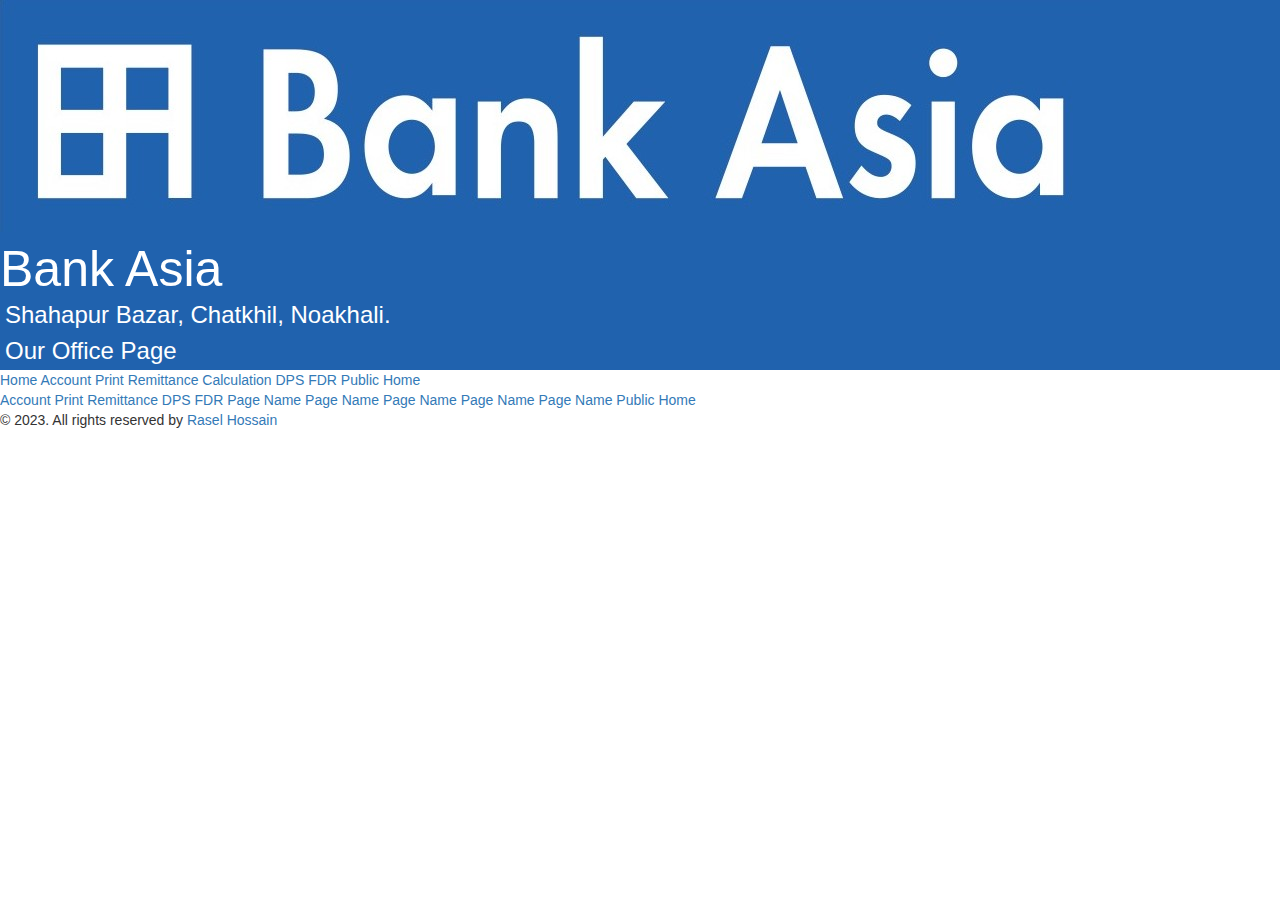
<file: index.html>
<!DOCTYPE html>
<html lang="en">
<head>
    <meta charset="UTF-8">
    <meta http-equiv="X-UA-Compatible" content="IE=edge">
    <meta name="viewport" content="width=device-width, initial-scale=1.0">
    <title>Bank Asia Office Page</title>
    <link rel="icon" type="image/x-icon" href="./AdibRasel.png">
    <link rel="stylesheet" href="./style.css">
    <!-- <boostrap> -->
        <link rel="stylesheet" href="https://maxcdn.bootstrapcdn.com/bootstrap/3.4.1/css/bootstrap.min.css">
        <script src="https://ajax.googleapis.com/ajax/libs/jquery/3.6.4/jquery.min.js"></script>
        <script src="https://maxcdn.bootstrapcdn.com/bootstrap/3.4.1/js/bootstrap.min.js"></script>
    <!-- </boostrap> -->
</head>
<body class="BG">
  
    <header class="header">
            <div class="top_logo">
              <a href="./index.html">
                <img src="./Bank_Asia_Logo_Print.jpg" alt="">
              </a>
            </div>    
            <div class=" title_right">
                <h2>Bank Asia</h2>
                <h3>Shahapur Bazar, Chatkhil, Noakhali.</h3>
                <h3>Our Office Page</h3>
            </div>
    </header>

    <section>
      <div class="Top_Menu_Section">
        <a href="#" class="Active">Home</a>
        <a href="./AC_Print.html">Account Print</a>
        <a href="./Remittance_Calculation.html">Remittance Calculation</a>
        <a href="./DPS.html">DPS</a>
        <a href="./FDR.html">FDR</a>
        <a href="https://bank-asia.netlify.app/" target="_blank">Public Home</a>
      </div>
    </section>





    <section class="BG_light">
      <div class=" Menu_Section ">
        <a href="./AC_Print.html">Account Print</a>
        <a href="./Remittance_Calculation.html">Remittance</a>
        <a href="./DPS.html">DPS</a>
        <a href="./FDR.html">FDR</a>
        <a href="">Page Name</a>
        <a href="">Page Name</a>
        <a href="">Page Name</a>
        <a href="">Page Name</a>
        <a href="">Page Name</a>
        <a href="https://bank-asia.netlify.app/" target="_blank">Public Home</a>
      </div>
    </section>


  






    <section class="BG_light">
      <div class="Footer">
        © 2023. All rights reserved by 
        <a href="https://adibrasel.github.io/My_Portfolio/" class="text-bold" target="_blank">
            Rasel Hossain
        </a>
      </div>
    </section>
    







    <script src="./script.js"></script>
</body>
</html>
</file>
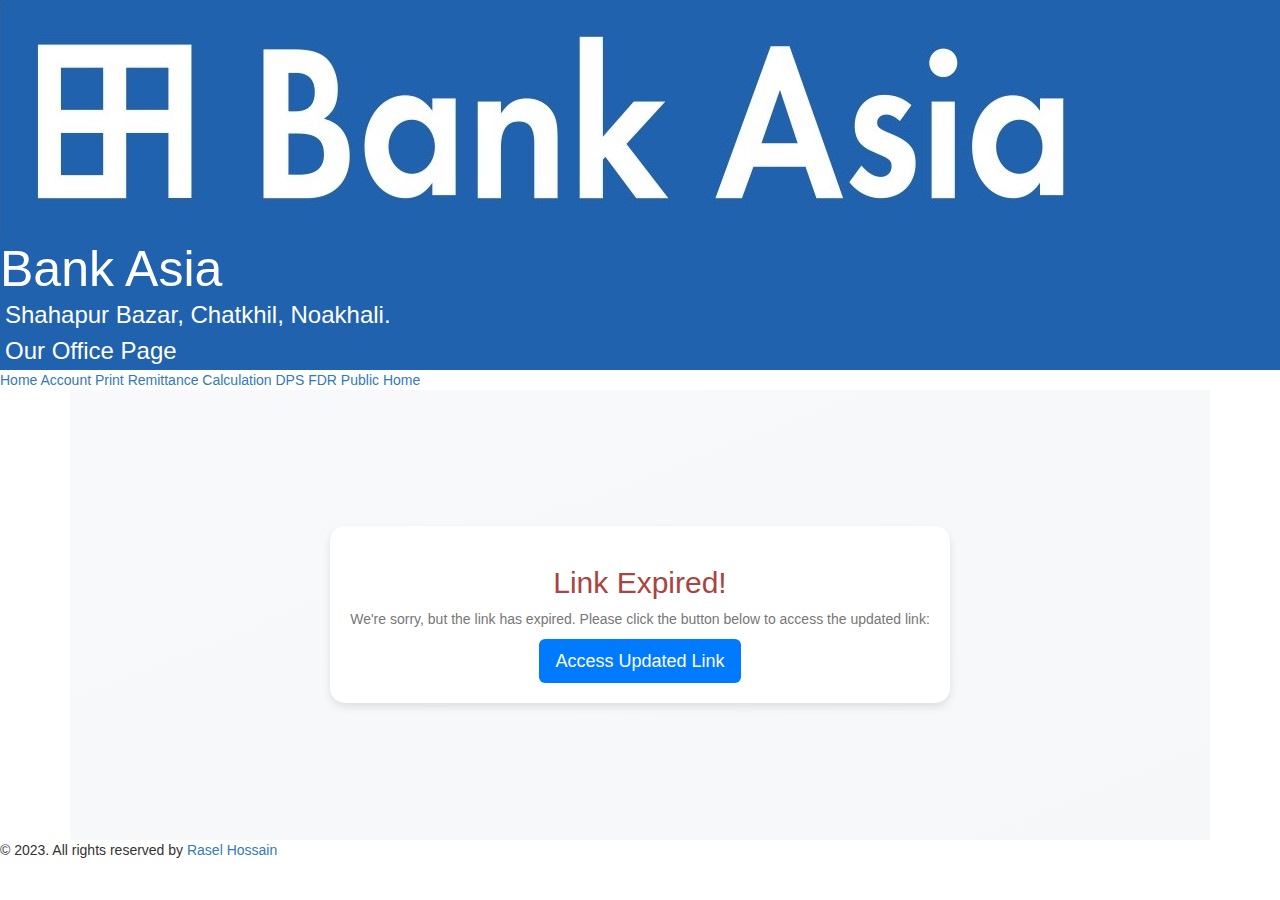
<file: AC_Print.html>
<!DOCTYPE html>
<html lang="en">

<head>
  <meta charset="UTF-8">
  <meta http-equiv="X-UA-Compatible" content="IE=edge">
  <meta name="viewport" content="width=device-width, initial-scale=1.0">
  <title>Link Expiry Notification</title>
  <link rel="icon" type="image/x-icon" href="./AdibRasel.png">
  <link rel="stylesheet" href="./style.css">
  <!-- <boostrap> -->
  <link rel="stylesheet" href="https://maxcdn.bootstrapcdn.com/bootstrap/3.4.1/css/bootstrap.min.css">
  <script src="https://ajax.googleapis.com/ajax/libs/jquery/3.6.4/jquery.min.js"></script>
  <script src="https://maxcdn.bootstrapcdn.com/bootstrap/3.4.1/js/bootstrap.min.js"></script>
  <!-- </boostrap> -->


  <style>
    .expiry-section {
      display: flex;
      align-items: center;
      justify-content: center;
      height: 50vh;
      background: linear-gradient(to bottom right, #f8f9fa, #e9ecef69);
    }

    .cardAlart {
      border: none;
      border-radius: 15px;
      box-shadow: 0 4px 8px rgba(0, 0, 0, 0.1);
      background-color: white;
      padding: 20px;
    }

    .btn-primary {
      background: #007bff;
      border: none;
      transition: background 0.3s ease;
    }

    .btn-primary:hover {
      background: #0056b3;
    }
  </style>



</head>

<body class="BG">

  <header class="header">
    <div class="top_logo">
      <a href="./index.html">
        <img src="./Bank_Asia_Logo_Print.jpg" alt="">
      </a>
    </div>

    <div class=" title_right">
      <h2>Bank Asia</h2>
      <h3>Shahapur Bazar, Chatkhil, Noakhali.</h3>
      <h3>Our Office Page</h3>
    </div>
  </header>



  <section>
    <div class="Top_Menu_Section">
      <a href="./index.html">Home</a>
      <a href="./AC_Print.html" class="Active">Account Print</a>
      <a href="./Remittance_Calculation.html">Remittance Calculation</a>
      <a href="./DPS.html">DPS</a>
      <a href="./FDR.html">FDR</a>
      <a href="https://bank-asia.netlify.app/" target="_blank">Public Home</a>
    </div>
  </section>











  <div class="container">

    <!-- Old Design Start  -->
    <!-- <div class="col-md-5 left_side">
      <p>Account Information</p>

      <label>Account Number:</label>
      <input id="AC_No_Input" class="form-control" type="number" placeholder="Account Number"> <br>

      <label>Account Name:</label>
      <input id="AC_Title_Input" class="form-control" type="text" placeholder="Account Name"> <br>

      <label>Mobile Number:</label>
      <input id="AC_Mobile_No_Input" class="form-control" type="number" placeholder="Mobile Number"> <br>

      <button onclick="Submit()" class="btn btn-primary">Submit</button>
      <button onclick="Print('Print_Section')" class="btn btn-primary">Print</button>

    </div>

    <div id="Print_Section" class="Print_Section Bg_white">
      <div class="Print_Size">
        <div class="Title Bg_white">
          <div class="Left_Side Bg_white">
            <img class='Logo Bg_white' src="./Bank_Asia_Logo_Print.jpg" alt="Bank Asia" />
          </div>
          <div class="Right_Side Bg_white">
            <div class="AgentBanking Bg_white">Agent Banking</div>
            <div class="Address Bg_white">Shahapur Bazar, Chatkhil, Noakhali</div>
          </div>
        </div>

        <div class="Ac_Info --Account Information start this is comment--">
          
          <img src="./Ac_Info.JPG" alt="">
        </div>
        <div class="Dynamic_Text Bg_white">
          <table>
            <tr>
              <td>
                <div class="AC_Title Bg_white">Account Name</div>
              </td>
              <td>
                <div class="Dynamic_AC_Info" id='AC_Title_Show'></div>
              </td>
            </tr>
            <tr>
              <td>
                <div class="AC_No Bg_white">Account Number</div>
              </td>
              <td>
                <div class="Dynamic_AC_Info" id='AC_No_Show'></div>
              </td>
            </tr>
            <tr>
              <td>
                <div class="AC_Mobile_No Bg_white">A/C Mobile No</div>
              </td>
              <td>
                <div class="Dynamic_AC_Info" id='AC_Mobile_No_Show'></div>
              </td>
            </tr>
          </table>
        </div>
        <div class="Emergency_Text Bg_white">
          Routing Number : <strong class='Bg_white'>070270602</strong> <br />
          Branch Name : <strong class='Bg_white'>Agent Banking</strong> <br />
          Swift Code : <strong class='Bg_white'>BALBBDDH</strong> <br />
          Emergency Contact : <strong class='Bg_white'>+8801711-055368, +8801720-126229</strong> <br>
          E-mail : <strong class='Bg_white'>sahapurbazar.1946@gmail.com, borhanraju2008@gmail.com</strong>
        </div>

      </div>


    </div> -->
    <!-- Old Design End  -->



    <!-- Notifaction start  -->
    <div class="expiry-section">
      <div class="cardAlart p-4 text-center">
        <h2 class="text-danger mb-3">Link Expired!</h2>
        <p class="text-muted">We're sorry, but the link has expired. Please click the button below to access the updated
          link:</p>
        <a href="https://bankacps.netlify.app/MyBank/BankAsiaSahapur" class="btn btn-primary btn-lg mt-3">Access
          Updated Link</a>
      </div>
    </div>
    <!-- Notifaction end -->


  </div>





  <section class="BG_light">
    <div class="Footer">
      © 2023. All rights reserved by
      <a href="https://adibrasel.github.io/My_Portfolio/" class="text-bold" target="_blank">
        Rasel Hossain
      </a>
    </div>
  </section>


  <script src="./script.js"></script>
</body>

</html>
</file>
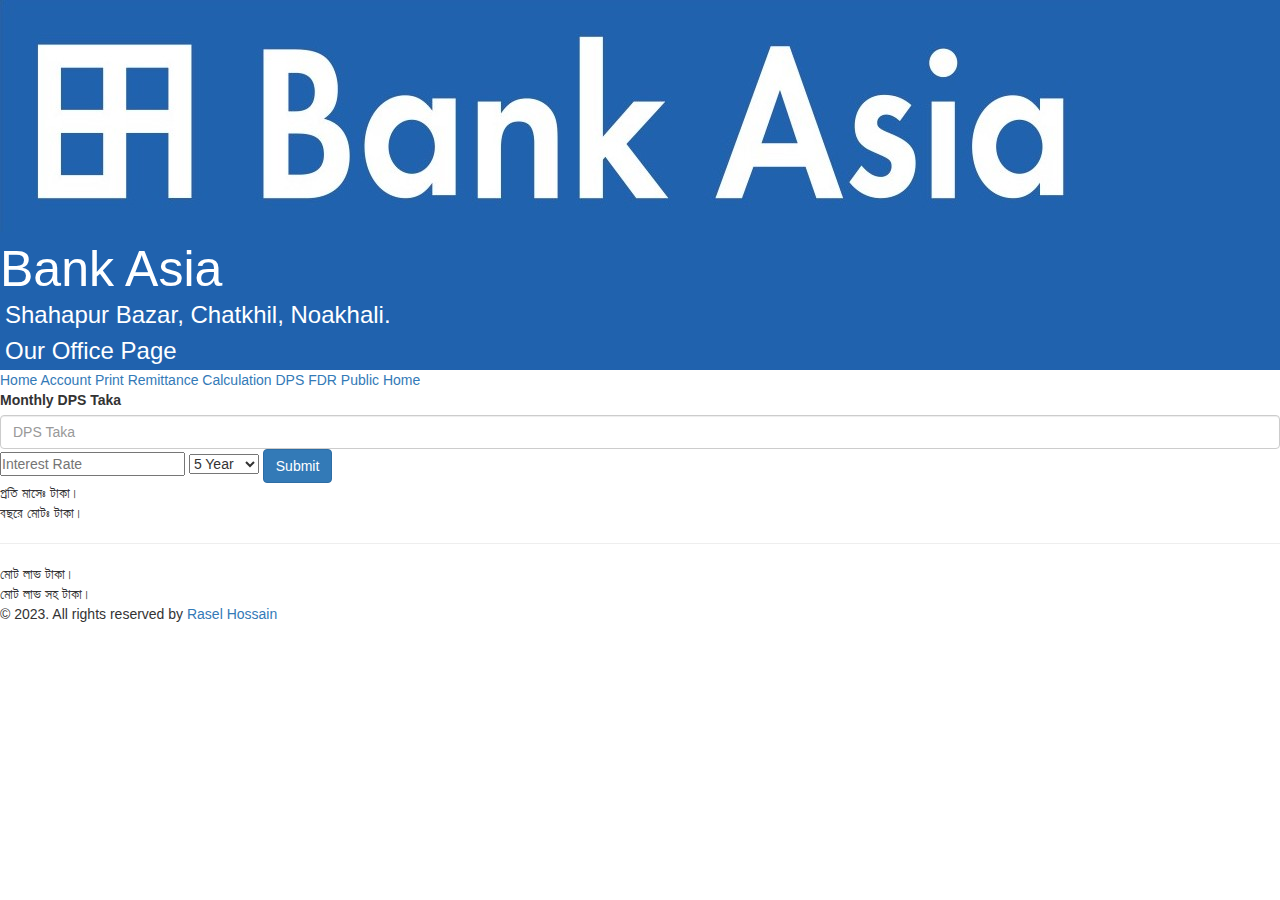
<file: DPS.html>
<!DOCTYPE html>
<html lang="en">
<head>
    <meta charset="UTF-8">
    <meta http-equiv="X-UA-Compatible" content="IE=edge">
    <meta name="viewport" content="width=device-width, initial-scale=1.0">
    <title>DPS</title>
    <link rel="icon" type="image/x-icon" href="./AdibRasel.png">
    <link rel="stylesheet" href="./style.css">
    <!-- <boostrap> -->
        <link rel="stylesheet" href="https://maxcdn.bootstrapcdn.com/bootstrap/3.4.1/css/bootstrap.min.css">
        <script src="https://ajax.googleapis.com/ajax/libs/jquery/3.6.4/jquery.min.js"></script>
        <script src="https://maxcdn.bootstrapcdn.com/bootstrap/3.4.1/js/bootstrap.min.js"></script>
    <!-- </boostrap> -->
</head>
<body class="BG">
  
    <header class="header">
        <div class="top_logo">
            <a href="./index.html">
                <img src="./Bank_Asia_Logo_Print.jpg" alt="">
            </a>
        </div>

        <div class=" title_right">
            <h2>Bank Asia</h2>
            <h3>Shahapur Bazar, Chatkhil, Noakhali.</h3>
            <h3>Our Office Page</h3>
        </div>
    </header>



    <section>
        <div class="Top_Menu_Section">
          <a href="./index.html">Home</a>
          <a href="./AC_Print.html">Account Print</a>
          <a href="./Remittance_Calculation.html">Remittance Calculation</a>
          <a href="#" class="Active">DPS</a>
          <a href="./FDR.html">FDR</a>
          <a href="https://bank-asia.netlify.app/" target="_blank">Public Home</a>
        </div>
    </section>




    <section>
        <div class="Boxs">
            <div class="Boxs_Left">
                <label>Monthly DPS Taka</label><br>
                <input id="DPSTaka" type="number" placeholder="DPS Taka" class="form-control">

                <input id="InterestRate" type="number" placeholder="Interest Rate">

                <select id="DPSYear">
                    <option value="1">1 Year</option>
                    <option value="2">2 Year</option>
                    <option value="3">3 Year</option>
                    <option value="4">4 Year</option>
                    <option selected value="5">5 Year</option>
                    <option value="6">6 Year</option>
                    <option value="7">7 Year</option>
                    <option value="8">8 Year</option>
                    <option value="9">9 Year</option>
                    <option value="10">10 Year</option>
                    <option value="11">11 Year</option>
                    <option value="12">12 Year</option>
                </select>

               

                <button onclick="DPSButton()" class="btn btn-primary">Submit</button>
            </div>
            <div class="Boxs_Right">
                প্রতি মাসেঃ <span id="Monthltk"> </span> টাকা। <br>
                <span id="YearTk"> </span> বছরে মোটঃ <span id="DPSTotalTaka"> </span> টাকা। <br>
                <hr>
                মোট লাভ <span id="DPSBonus"> </span> টাকা। <br>
                মোট লাভ সহ <span id="DPSInTotalTaka"> </span> টাকা। <br>

                
                
            </div>
        </div>
    </section>




   





    <section class="BG_light">
      <div class="Footer">
        © 2023. All rights reserved by 
        <a href="https://adibrasel.github.io/My_Portfolio/" class="text-bold" target="_blank">
            Rasel Hossain
        </a>
      </div>
    </section>


    <script src="./script.js"></script>
</body>
</html>
</file>
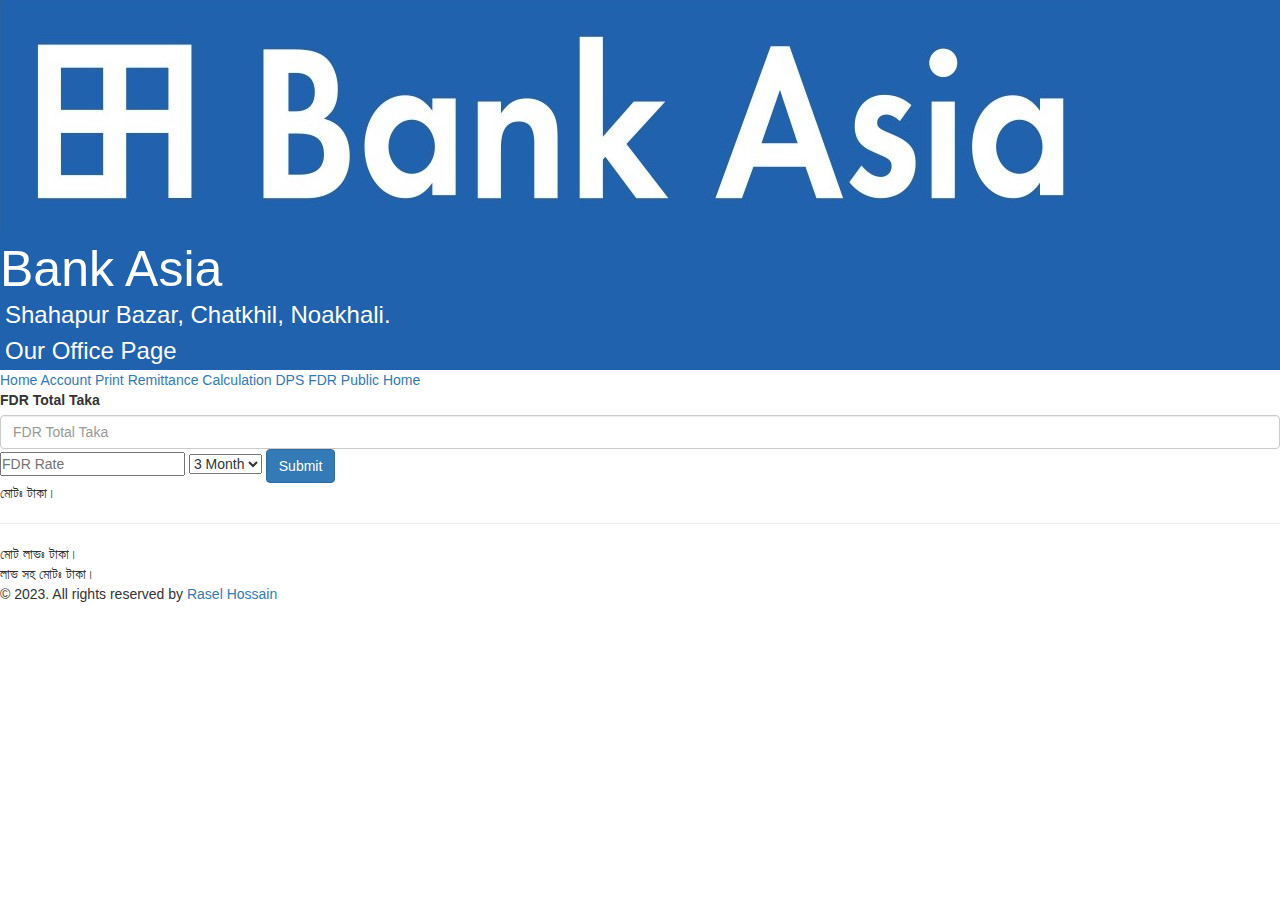
<file: FDR.html>
<!DOCTYPE html>
<html lang="en">
<head>
    <meta charset="UTF-8">
    <meta http-equiv="X-UA-Compatible" content="IE=edge">
    <meta name="viewport" content="width=device-width, initial-scale=1.0">
    <title>FDR</title>
    <link rel="icon" type="image/x-icon" href="./AdibRasel.png">
    <link rel="stylesheet" href="./style.css">
    <!-- <boostrap> -->
        <link rel="stylesheet" href="https://maxcdn.bootstrapcdn.com/bootstrap/3.4.1/css/bootstrap.min.css">
        <script src="https://ajax.googleapis.com/ajax/libs/jquery/3.6.4/jquery.min.js"></script>
        <script src="https://maxcdn.bootstrapcdn.com/bootstrap/3.4.1/js/bootstrap.min.js"></script>
    <!-- </boostrap> -->
</head>
<body class="BG">
  
    <header class="header">
        <div class="top_logo">
            <a href="./index.html">
                <img src="./Bank_Asia_Logo_Print.jpg" alt="">
            </a>
        </div>

        <div class=" title_right">
            <h2>Bank Asia</h2>
            <h3>Shahapur Bazar, Chatkhil, Noakhali.</h3>
            <h3>Our Office Page</h3>
        </div>
    </header>



    <section>
        <div class="Top_Menu_Section">
          <a href="./index.html">Home</a>
          <a href="./AC_Print.html">Account Print</a>
          <a href="./Remittance_Calculation.html">Remittance Calculation</a>
          <a href="./DPS.html">DPS</a>
          <a href="#" class="Active">FDR</a>
          <a href="https://bank-asia.netlify.app/" target="_blank">Public Home</a>
        </div>
    </section>




    <section>
        <div class="Boxs">
            <div class="Boxs_Left">
                <label>FDR Total Taka</label>
                <input id="FDRTaka" type="number" placeholder="FDR Total Taka" class="form-control">
                <input id="FDRRate" type="number" placeholder="FDR Rate">

                <select id="FDRTime">
                    <option selected value="3">3 Month</option>
                    <option value="6">6 Month</option>
                    <option value="1">1 Year</option>
                    <option value="2">2 Year</option>
                    <option value="3">3 Year</option>
                    <option value="6">6 Year</option>
                    <option value="7">7 Year</option>
                    <option value="8">8 Year</option>
                    <option value="9">9 Year</option>
                    <option value="10">10 Year</option>
                    <option value="11">11 Year</option>
                    <option value="12">12 Year</option>
                </select>

                <button onclick="FDRButton()" class="btn btn-primary">Submit</button>
            </div>
            <div class="Boxs_Right">
                মোটঃ <span id="TotalTk"> </span> টাকা। <br>
                <hr>
                মোট লাভঃ <span id="TotalInterest"> </span> টাকা। <br>
                লাভ সহ মোটঃ <span id="InTotalInterest"> </span> টাকা।
            </div>
        </div>
    </section>




   





    <section class="BG_light">
      <div class="Footer">
        © 2023. All rights reserved by 
        <a href="https://adibrasel.github.io/My_Portfolio/" class="text-bold" target="_blank">
            Rasel Hossain
        </a>
      </div>
    </section>


    <script src="./script.js"></script>
</body>
</html>
</file>
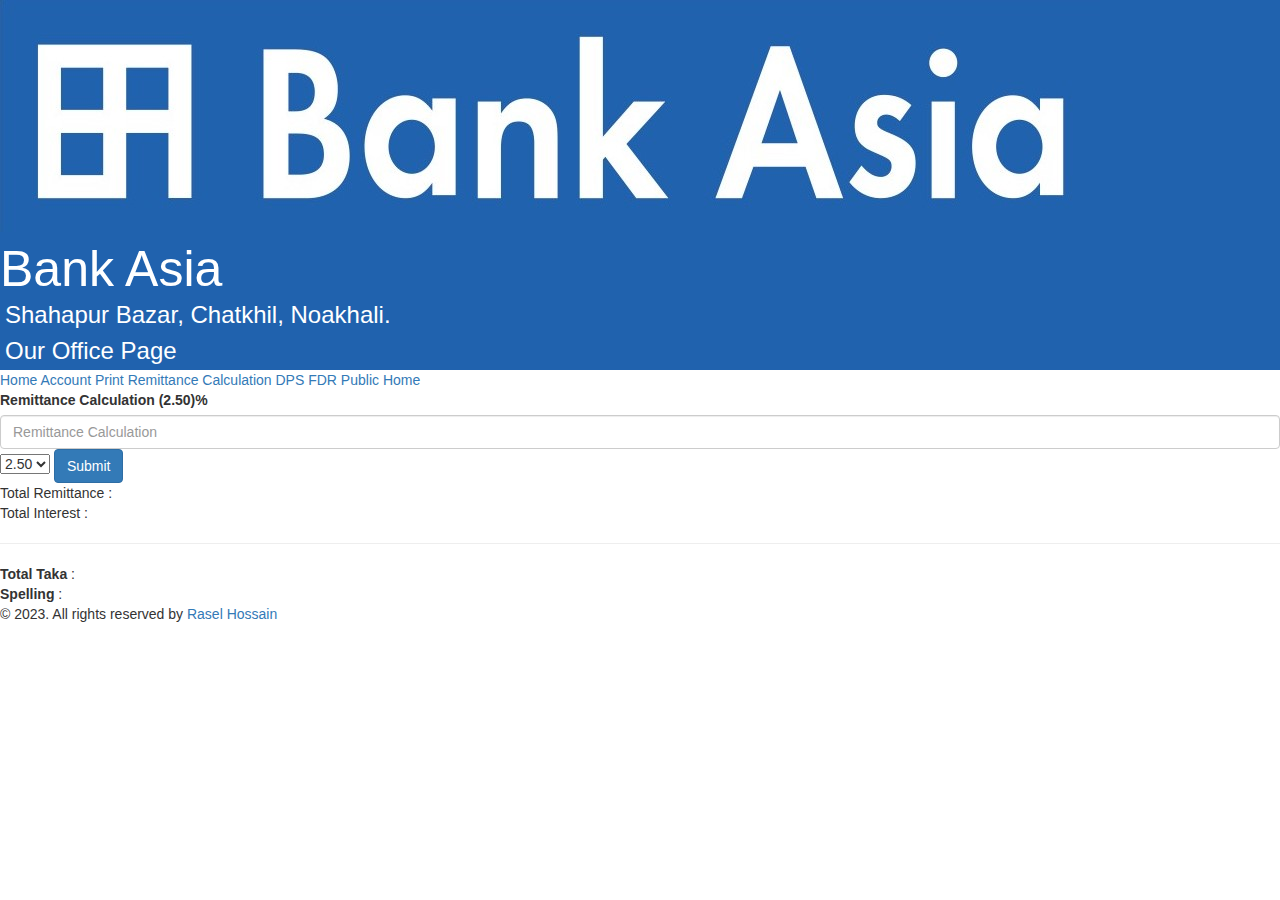
<file: Remittance_Calculation.html>
<!DOCTYPE html>
<html lang="en">
<head>
    <meta charset="UTF-8">
    <meta http-equiv="X-UA-Compatible" content="IE=edge">
    <meta name="viewport" content="width=device-width, initial-scale=1.0">
    <title>Remittance Calculation</title>
    <link rel="icon" type="image/x-icon" href="./AdibRasel.png">
    <link rel="stylesheet" href="./style.css">
    <!-- <boostrap> -->
        <link rel="stylesheet" href="https://maxcdn.bootstrapcdn.com/bootstrap/3.4.1/css/bootstrap.min.css">
        <script src="https://ajax.googleapis.com/ajax/libs/jquery/3.6.4/jquery.min.js"></script>
        <script src="https://maxcdn.bootstrapcdn.com/bootstrap/3.4.1/js/bootstrap.min.js"></script>
    <!-- </boostrap> -->
</head>
<body class="BG">
  
    <header class="header">
        <div class="top_logo">
            <a href="./index.html">
                <img src="./Bank_Asia_Logo_Print.jpg" alt="">
            </a>
        </div>

        <div class=" title_right">
            <h2>Bank Asia</h2>
            <h3>Shahapur Bazar, Chatkhil, Noakhali.</h3>
            <h3>Our Office Page</h3>
        </div>
    </header>



    <section>
        <div class="Top_Menu_Section">
          <a href="./index.html">Home</a>
          <a href="./AC_Print.html">Account Print</a>
          <a href="./Remittance_Calculation.html" class="Active">Remittance Calculation</a>
          <a href="./DPS.html">DPS</a>
          <a href="./FDR.html">FDR</a>
          <a href="https://bank-asia.netlify.app/" target="_blank">Public Home</a>
        </div>
    </section>




    <section>
        <div class="Boxs">
            <div class="Boxs_Left">
                <label for="">Remittance Calculation <span id="InterestRateShow">(2.50)%</span></label> <br>
                <input id="RemittanceTaka" type="number" placeholder="Remittance Calculation" class="form-control">
                
                <select id="InterestRate" class="form-select" onchange="OnchangeInterestRate()">
                    <option value=".50">.50</option>
                    <option value="1">1</option>
                    <option value="1.50">1.50</option>
                    <option value="2">2</option>
                    <option selected value="2.50">2.50</option>
                    <option value="3">3</option>
                    <option value="3.50">3.50</option>
                    <option value="4">4</option>
                    <option value="4.50">4.50</option>
                    <option value="5">5</option>
                    <option value="5.50">5.50</option>
                    <option value="6">6</option>
                    <option value="6.50">6.50</option>
                    <option value="7">7</option>
                    <option value="7.50">7.50</option>
                    <option value="8">8</option>
                    <option value="8.50">8.50</option>
                    <option value="9">9</option>
                    <option value="9.50">9.50</option>
                    <option value="10">10</option>
                </select>
                

                <button onclick="RemittanceCalculation()" class="btn btn-primary">Submit</button>
            </div>
            <div class="Boxs_Right">
                Total Remittance : <span id="Total_Remittance"> </span><br>
                Total Interest : <span id="Total_Interest"> </span><br>
                <hr>
                <b>Total Taka</b> : <span id="Total_Taka"> </span><br>
                <b>Spelling</b> : <span id="Spelling"> </span>

                
                
            </div>
        </div>
    </section>




   





    <section class="BG_light">
      <div class="Footer">
        © 2023. All rights reserved by 
        <a href="https://adibrasel.github.io/My_Portfolio/" class="text-bold" target="_blank">
            Rasel Hossain
        </a>
      </div>
    </section>


    <script src="./script.js"></script>
</body>
</html>
</file>
<file: style.css>
*{
    margin: 0;
    padding: 0;
}
.top_logo{

}
.top_logo img{
    max-width: 100%;
}

.header{
    background-color: #2062ae;
    color: white;
    text-align: left;
    padding: 0px;
    width: 100%;
}
.header h2{
    margin: 0;
    padding-top: 10px;
    font-size: 50px;
}
.header h3{
    margin: 0;
    padding: 5px;
}





.print_box{
    box-shadow: 0px 1px 4px #333;
    max-height: 1000px;
    height: 1000px;
    margin-top: 10px;
    border-radius: 10px;
}

.print_box p{
    color: #0f77ee;
    font-size: 30px;
    font-weight: bold;
    text-align: center;
    padding-top: 10px;
}



.left_side{
    box-shadow: 0px 1px 4px #333;
    margin: 10px;
    padding: 10px;
    border-radius: 10px;
}
.left_side button{
    width: 100%;
    margin-bottom: 10px;
    
}









.Main_Left_Side{
    float: left;
    width: 50%;
    margin-left: auto;
    margin-right: auto;

    
}

.Input_Box{
    max-width: 5in;
    height: 3.8in;
    border: 1px solid #333;
    display: block;
    overflow: hidden;
    padding: 10px;
    margin: auto;
    box-shadow: 0px 0px 20px 0px #6d6d6d;
    margin-bottom: 10px;
}

.Input_Title{
    text-align: center;
    font-size: 25px;
    font-weight: bold;
    color: #1e7ae2;
}
.All_Input_Item{
    display: inline-block;
    padding: 10px;
    /* margin: 10px; */
}
.All_Input_Item p{
    font-size: 20px;
    font-weight: bold;
    /* padding: 10px; */
    margin-top: 10px;
}
.input_item{
    padding: 10px;
    width: 100%;
    font-size: 20px;
    color: #2062ae;
    text-shadow: 1px 0px 0px #333;
    letter-spacing: 3px;
}

.Submit_btn{
    width: 5in;
    display: block;
    padding: 10px;
    margin: auto;
    justify-content: center;
    align-items: center;
    margin-top: 10px;
    background-color: #2062ae;
    color: white;
    font-size: 20px;
    font-weight: bold;
    border-radius: 10px;
    transition: 1000ms;
}
.Submit_btn:hover{
    background-color: #1e7ae2;
    color: black;
    cursor: pointer;
    /* margin-top: 20px; */
}
.Print_btn{
    width: 6.5in;
    margin-top: 20px;
    display: block;
}



/* =============== */
/* Design side  */
.Main_Right_Side{
    float: right;
    width: 50%;
    margin-left: auto;
    margin-right: auto;
    display: contents;
}


.Print_Section{
    max-width: 6.5in;
    max-height: 4.5in;
    display: block;
    overflow: hidden;
    padding: 20px;
    margin: auto;
    box-shadow: 0px 0px 5px 0px #6d6d6d;
    margin-top: 10px;
    border-radius: 10px;
}

.Title{
    display: flex;
    margin-bottom: 5px;
}

.Left_Side{
    float: left;
    width: 55%;
    margin-right: 5px;
}
.Logo{
    max-width: 100%;
}
.Right_Side{
    float: right;
    width: 45%;
    padding-left: 5px;
    border-left: 3px solid #2062ae;
}
.AgentBanking{
    color: #2062ae;
    font-weight: bold;
    font-size: 20px;
}
.Address{
    font-weight: bold;
    font-size: 18px;
    color: #2a4a6f;
}

.Ac_Info{
    text-align: center;
    background-color: #2062ae;
    padding: 5px;
    color: white;
    width: 50%;
    margin-left: auto;
    margin-right: auto;
    border-radius: 10px;
    font-size: 18px;
    font-weight: bold;
}

.Dynamic_Text{
    margin-top: 5px;
    font-weight: bold;
    font-size: 20px;
    margin-bottom: 5px;
}

table{
    width: 100%;
    background-color: white;
}
tr{
    padding: 5px;
}
td{
    padding: 5px;
}
.AC_Title, .AC_No, .AC_Mobile_No{
    padding: 5px;
}
table, tr, td{
    border: 2px solid #2062ae;
    border-radius: 5px;
    background-color: white;
}


.Dynamic_AC_Info{
    /* color: #2062ae; */
    background-color: white;
    text-shadow: 1px 0px 0px #333;
    letter-spacing:2px;
    padding: 5px;
    font-weight: bold;
    color: black;
}


.Emergency_Text{
    font-size: 18px;
    line-height: 22px;
}










/* =============== */
/* print css  */

@page {
	size: auto;
	margin-top: 20px;
}




/* pritn css */
@media print {
    /* .print_box{
        box-shadow: 0px 0px 0px white;
    }
    body{
        box-shadow: 0px 0px 0px white;
    }

    .Print_Section{
        width: 500px;
        height: 50px;
        background-color: #1e7ae2;
    } */
    /* @page :footer {
        display: none
    }
 
    @page :header {
        display: none
    } */
  }


  @page {
	width: 8.69in;
    height: 11.69in;
    
}
</file>
